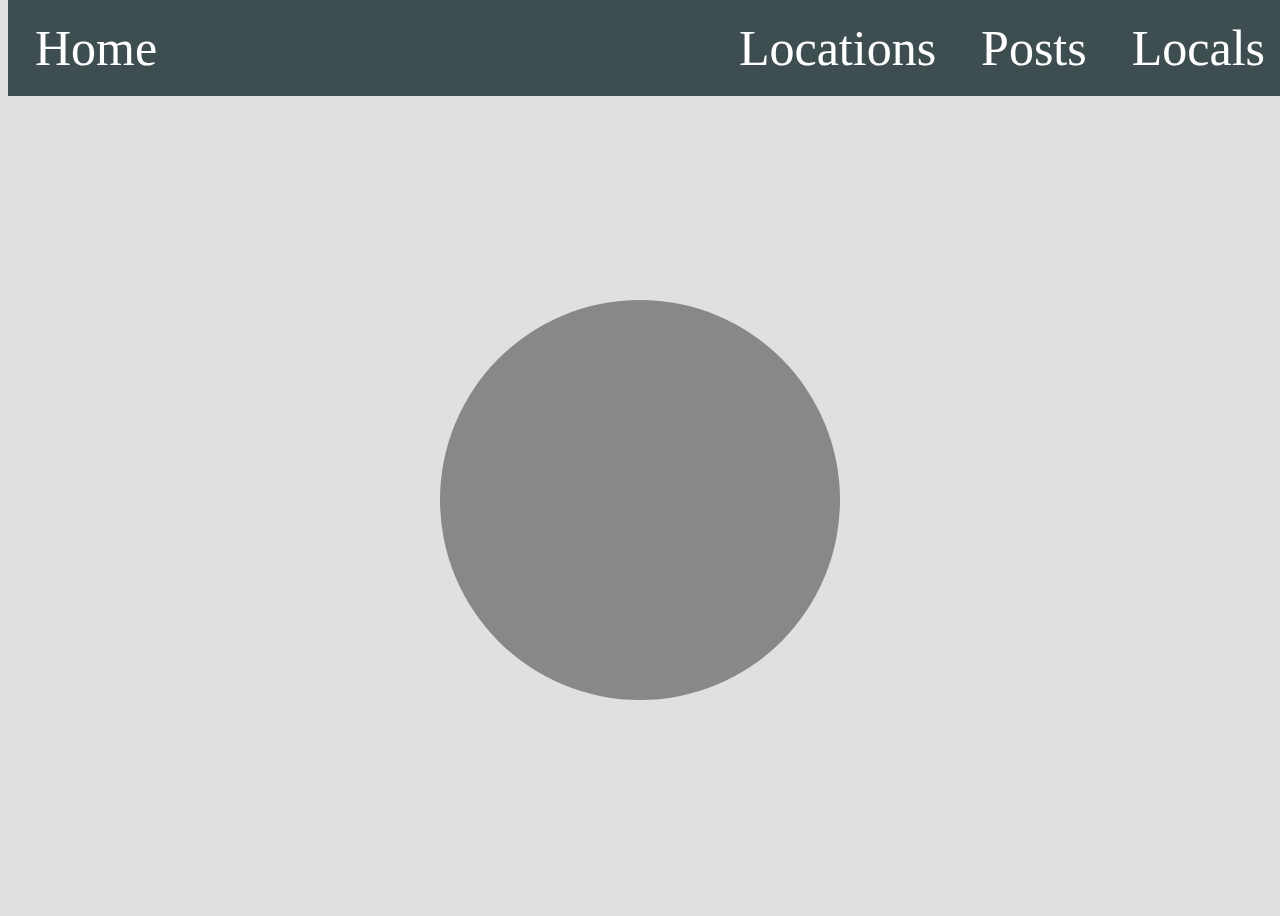
<file: TableTalks/index.html>
<!DOCTYPE html>
<html>
<head>
    <meta charset="UTF-8">
    <meta http-equiv="X-UA-Compatible" content="IE=edge">
    <meta name="viewport" content="width=device-width, initial-scale=1.0">
    <link rel="stylesheet" href="style.css">
    <link href='https://unpkg.com/boxicons@2.1.4/css/boxicons.min.css' rel='stylesheet'>
    <title>TableTalks</title>
</head>
<body>
    <div class="navbar">
        <a class="locals" href="Locals.html">Locals</a>
        <a class="posts" href="posts.html">Posts</a>
        <a class="home" href="index.html">Home</a>
        <a class="locations" href="locations.html">Locations</a>
    </div>
    <a href="post.html"><button class="Post">Create a Post</button></a>
    <div id="earth"></div>
    <div id="reviews-container"></div>

    <style>
        .Post {
            margin-top: 100px;
            margin-left: 2000px;
            font-size: 50px;
            border-radius: 5px;
            background-color: rgb(23, 137, 141);
            color: rgb(255, 255, 255);
            cursor: pointer;
        }

        #earth {
            position: relative;
            height: 400px;
            width: 400px;
            margin: 0.05em auto;
            background: #888 url(https://youthsforum.com/wp-content/uploads/2023/11/world.jpeg) 0 0 repeat;
            border-radius: 50%;
            background-size: 630px;
            animation: rotate 4s linear infinite;
            margin-top: 70px;
            transition: transform 200ms linear;
            transform-style: preserve-3d;
            color: #000;
        }

        @keyframes rotate {
            0% {
                background-position: 0 0;
            }
            100% {
                background-position: 630px 0;
            }
        }

        .review {
            background: white;
            padding: 20px;
            border-radius: 5px;
            box-shadow: 0 4px 8px rgba(0, 0, 0, 0.1);
            text-align: left;
            margin-bottom: 20px;
            display: flex;
            align-items: center;
            gap: 20px;
            font-size: 35px;
        }

        .review img {
            max-width: 150px;
            height: auto;
            border-radius: 5px;
            margin-left: 250px;

        }

        .review .rating {
            display: flex;
            margin-top: .5rem;
            margin-bottom: .5rem;
        }

        .review .star {
            color: gold;
        }

        .rating .star.active {
            color: gold;
        }

        .delete-button {
            background-color: rgb(196, 81, 81);
            color: white;
            border: none;
            border-radius: 5px;
            padding: 10px 15px;
            font-size: 16px;
            cursor: pointer;
        }

        .delete-button:hover {
            background-color: rgb(154, 43, 43);
        }
    </style>
    <script>
        document.addEventListener('DOMContentLoaded', function() {
            const reviewsContainer = document.querySelector('#reviews-container');

            // Function to load all posts from local storage and display them
            function loadPosts() {
                reviewsContainer.innerHTML = ''; // Clear existing content
                const posts = JSON.parse(localStorage.getItem('posts')) || []; // Get posts from local storage

                posts.forEach((post, index) => {
                    const postElement = document.createElement('div');
                    postElement.className = 'review';
                    postElement.innerHTML = `
                        <div>
                            <h2>${post.title}</h2>
                            <p><strong>Location:</strong> ${post.location}</p>
                            <p><strong>Address:</strong> ${post.address}</p>
                            <p><strong>Opinion:</strong> ${post.opinion}</p>
                            <p><strong>Country/Region:</strong> ${post.country}</p>
                            ${post.image ? `<img src="${post.image}" alt="Review Image">` : ''}
                        </div>
                        <button class="delete-button" data-index="${index}">Delete</button>
                    `;
                    reviewsContainer.appendChild(postElement);
                });

                // Add event listeners to delete buttons
                document.querySelectorAll('.delete-button').forEach(button => {
                    button.addEventListener('click', function() {
                        const index = parseInt(this.dataset.index);
                        deletePost(index);
                    });
                });
            }

            // Function to save a new post to local storage
            function savePost(post) {
                const posts = JSON.parse(localStorage.getItem('posts')) || [];
                posts.push(post);
                localStorage.setItem('posts', JSON.stringify(posts));
            }

            // Function to delete a post from local storage
            function deletePost(index) {
                const posts = JSON.parse(localStorage.getItem('posts')) || [];
                posts.splice(index, 1);
                localStorage.setItem('posts', JSON.stringify(posts));
                loadPosts(); // Reload posts after deletion
            }

            // Load all posts when the home page loads
            loadPosts();

            // Event listener for the creation of a new post
            document.querySelector('.Post').addEventListener('click', function() {
                // Retrieve the review from local storage
                const review = JSON.parse(localStorage.getItem('review'));

                // Save the review information as a new post
                if (review) {
                    const newPost = {
                        title: 'New Post', // Adding the title for each post
                        location: review.location,
                        address: review.address,
                        opinion: review.opinion,
                        country: review.Country,
                        image: review.image,
                    };

                    // Save the new post to local storage
                    savePost(newPost);

                    // Reload all posts to display the new one
                    loadPosts();
                } else {
                    alert('No review found to create a post.');
                }
            });
        });
    </script>
</body>
</html>
</file>
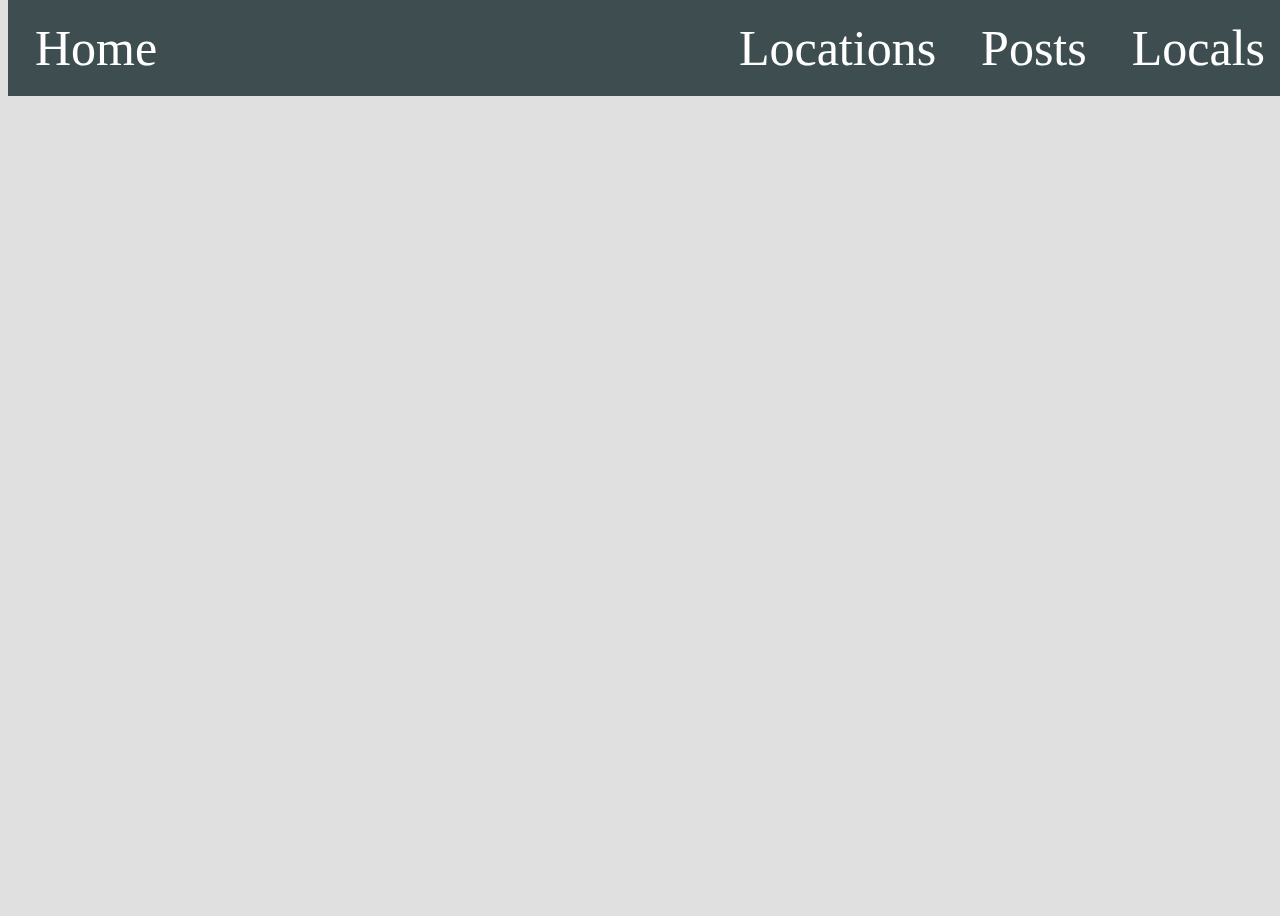
<file: TableTalks/Locals.html>
<!DOCTYPE html>
<html>
    <head>
        <meta charset="UTF-8">
        <meta http-equiv="X-UA-Compatible" content="IE=edge">
        <meta name="viewport" content="width=device-width, initial-scale=1.0">
        <link rel="stylesheet" href="style.css">
        <title>TableTalks</title>
    </head>
    <body>
        <div class="navbar">
            <a class="locals" href="Locals.html">Locals</a>
            <a class="posts" href="posts.html">Posts</a>
            <a class="home" href="index.html">Home</a>
            <a class="locations" href="locations.html">Locations</a>
        </div>
            <a href="post.html"><button class="Post">Create a Post</button></a>
    </body>

    <style>
        .Post{
            margin-top: 120px;
            margin-left: 1500px;
            font-size: 20px;
            border-radius: 5px;
            background-color: rgb(23, 137, 141);
            color: rgb(255, 255, 255);
            cursor: pointer;
        }

    </style>
</html>
</file>
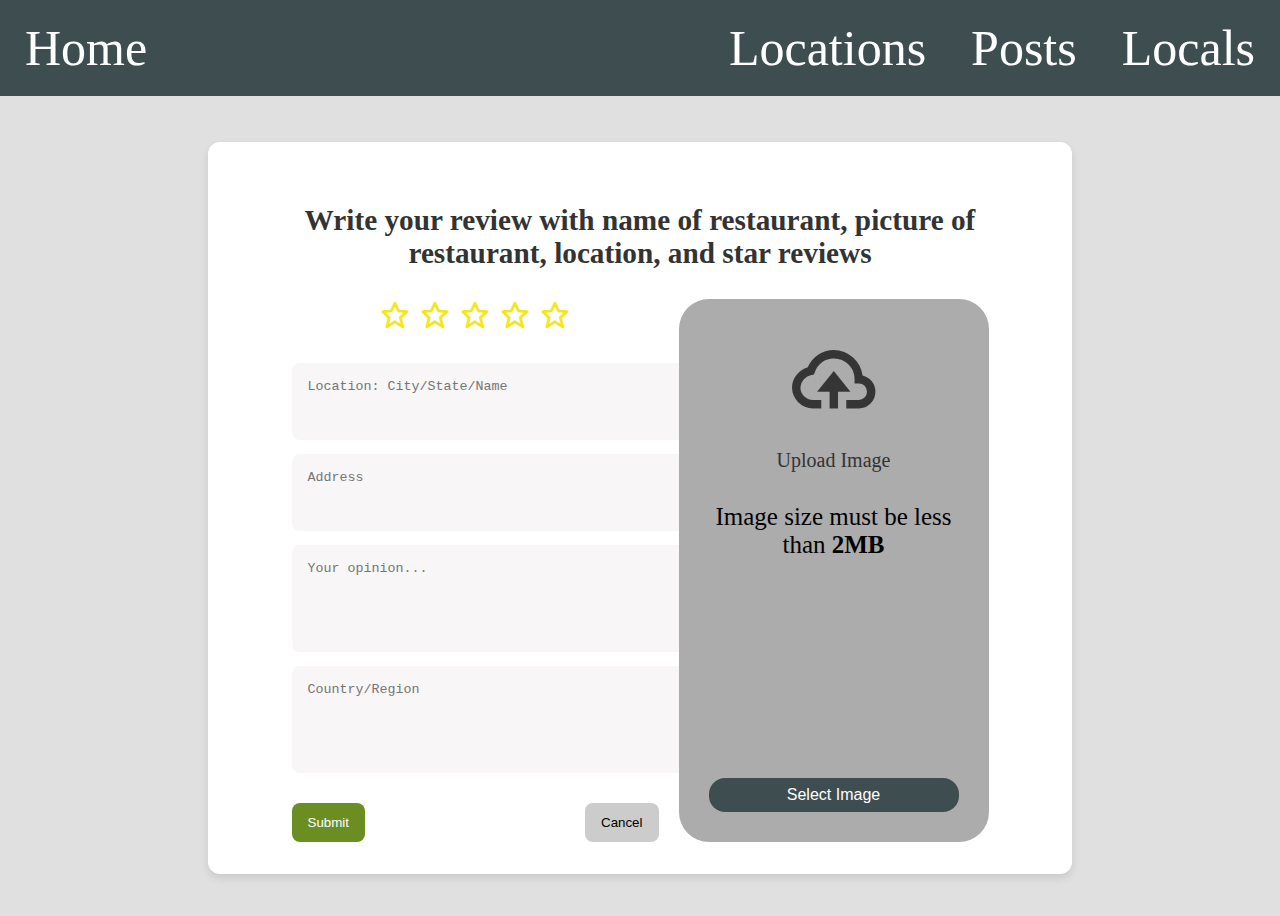
<file: TableTalks/post.html>
<!DOCTYPE html>
<html>
<head>
    <meta charset="UTF-8">
    <meta http-equiv="X-UA-Compatible" content="IE=edge">
    <meta name="viewport" content="width=device-width, initial-scale=1.0">
    <link href='https://unpkg.com/boxicons@2.1.4/css/boxicons.min.css' rel='stylesheet'>
    <link rel="stylesheet" href="style.css">
    <title>TableTalks</title>
</head>
<body>
    <div class="navbar">
        <a class="locals" href="Locals.html">Locals</a>
        <a class="posts" href="posts.html">Posts</a>
        <a class="home" href="index.html">Home</a>
        <a class="locations" href="Locations/locations.html">Locations</a>
    </div>
    <div class="wrapper">
        <h3>Write your review with name of restaurant, picture of restaurant, location, and star reviews</h3>
        <form id="review-form">
            <div class="form-content">
                <div class="form-fields">
                    <div class="rating">
                        <input type="number" name="rating" hidden>
                        <i class='bx bx-star star' style="--i: 0;"></i>
                        <i class='bx bx-star star' style="--i: 1;"></i>
                        <i class='bx bx-star star' style="--i: 2;"></i>
                        <i class='bx bx-star star' style="--i: 3;"></i>
                        <i class='bx bx-star star' style="--i: 4;"></i>
                    </div>
                    <textarea name="location" cols="30" rows="3" placeholder="Location: City/State/Name"></textarea>
                    <br>
                    <textarea name="address" cols="30" rows="3" placeholder="Address"></textarea>
                    <br>
                    <textarea name="opinion" cols="40" rows="5" placeholder="Your opinion..."></textarea>
                    <br>
                    <textarea name="Country" cols="40" rows="5" placeholder="Country/Region"></textarea>
                    <div class="btn-group">
                        <button type="submit" class="btn submit">Submit</button>
                        <button type="button" class="btn cancel">Cancel</button>
                    </div>
                </div>
                <div class="image">
                    <input type="file" id="file" accept="image/*" hidden>
                    <div class="img-area" data-img="">
                        <i class='bx bx-cloud-upload icon' style='color:rgba(0,0,0,0.69)'></i>
                        <h3>Upload Image</h3>
                        <p>Image size must be less than <span>2MB</span></p>                       
                    </div>
                    <button type="button" class="Select-image">Select Image</button>
                </div>
            </div>
        </form>
        <script src="https://sdk.amazonaws.com/js/aws-sdk-2.1075.0.min.js"></script>
    </div>
    <style>
        :root {
            --primary-color: #6B8E23; /* Olive Green */
            --secondary-color: #f5e61a; /* Orange */
            --background-color: #FFFFFF; /* White */
            --text-color: #333333; /* Dark Gray */
            --accent-color: #D2B48C; /* Light Brown */
            --navbar-background: #3E4E50; /* Darker shade for navbar */
            --navbar-hover: #A8DADC; /* Light teal for hover effect */
            --active-color: #F7990D; /* Orange for active link */
        }

        body {
            background-color: rgb(224, 224, 224);
            font-family:'Times New Roman', Times, serif;
            color: var(--text-color);
            min-height: 100vh;
            display: flex;
            justify-content: center;
            align-items: center;
            text-align: center;
            font-size: 25px;
        }

        .wrapper {
            background: white;
            padding: 2rem;
            width: 800px;
            border-radius: .75rem;
            box-shadow: 0 4px 8px rgba(0, 0, 0, 0.1);
            display: flex;
            flex-direction: column;
            align-items: center;
            margin-top: 100px; /* Space below the navbar */
        }

        .form-content {
            display: flex;
            justify-content: space-between;
            width: 100%;
        }

        .form-fields {
            flex: 1;
            margin-right: 20px;
        }

        .rating {
            display: flex;
            justify-content: center;
            align-items: center;
            grid-gap: .5rem;
            font-size: 2rem;
            margin-bottom: 2rem;
        }

        .rating .star{
            cursor: pointer;
            color: var(--secondary-color) !important;
        }

        .rating .star.active{
            opacity: 0;
            animation: animate .5s calc(var(--i) * .1s) ease-in-out forwards;
        }


        @keyframes animate{
            0%{
                opacity: 0;
                transform: scale(1);
            }
            50%{
                opacity: 1;
                transform: scale(1.2);
            }
            100%{
                opacity: 1;
                transform: scale(1);
            }
        }

        .rating .star:hover{
            transform: scale(1.1);
        }

        .btn-group {
            display: flex;
            justify-content: space-between;
            margin-top: 1rem;
        }

        .btn {
            padding: 0.5rem 1rem;
            border: none;
            border-radius: 4px;
            cursor: pointer;
        }

        .submit {
            background-color: var(--primary-color);
            color: white;
        }

        .cancel {
            background-color: #ccc;
            color: black;
        }

        .image {
            background: #acacac;
            padding: 30px;
            border-radius: 30px;
            display: flex;
            justify-content: center;
            align-items: center;
            flex-direction: column;
            width: 250px;
            text-align: center;
        }

        .img-area {
            position: relative; /* Ensure relative positioning */
            display: flex;
            flex-direction: column;
            align-items: center;
            width: 100%;
            height: 100%;
            overflow: hidden; /* Ensure the image doesn't overflow */
        }

        .img-area img {
            max-width: 100%; /* Ensure the image doesn't exceed the container width */
            max-height: 100%; /* Ensure the image doesn't exceed the container height */
            object-fit: contain; /* Fit the image while preserving its aspect ratio */
            border-radius: 5px;
        }


        .img-area .icon{
            font-size: 100px;
        }

        .img-area h3{
            font-size: 20px;
            font-weight: 500;
            margin-bottom: 6px;
        }

        .img-area p{
            color: #000000;
        }

        .img-area p span{
            font-weight: 600;
        }

        .img-area::before{
            content: attr(data-img);
            position: absolute;
            top: 0;
            left: 0;
            width: 100%;
            height: 100%;
            background: rgba(0, 0, 0, 0.5);
            color: #fff;
            font-weight: 500;
            text-align: center;
            display: flex;
            justify-content: center;
            align-items: center;
            pointer-events: none;
            opacity: 0;
            transition: all .3s ease;
            z-index: 200;
        }

        .img-area.active:hover::before{
            opacity: 1;
        }

        .Select-image {
            display: block;
            width: 100%;
            font-weight: 500;
            font-size: 16px;
            background-color: var(--navbar-background);
            color: white;
            padding: 0.5rem 1rem;
            border: none;
            border-radius: 16px;
            cursor: pointer;
            margin-top: 10px;
        }

        .Select-image:hover {
            background-color: var(--primary-color);
        }

        textarea{
            width: 100%;
            background:rgb(248, 246, 246);
            padding: 1rem;
            border-radius: .5rem;
            border: none;
            outline: none;
            resize: none;
            margin-bottom: .5rem;
        }

        .btn-group{
            display: flex;
            grid-gap: .5rem;
            align-items: center;
        }

        .btn-group .btn{
            padding: .75rem 1rem;
            border-radius: .5rem;
            border: none;
            outline: none;
            cursor: pointer;
        }

         .btn-group .btn.submit:hover{
            background: #4c6617;
         }

         .btn-group .btn.cancel:hover{
            background: #888888;
         }

    </style>
  <script>
    const selectImage = document.querySelector('.Select-image');
    const inputFile = document.querySelector('#file');
    const imgArea = document.querySelector('.img-area');
    const allStar = document.querySelectorAll('.rating .star');
    const ratingValue = document.querySelector('.rating input');
    const dynamodb = new AWS.DynamoDB();
    let imageUrl = '';

    selectImage.addEventListener('click', function(){
        inputFile.click();
    });

    inputFile.addEventListener('change', function(){
        const image = this.files[0];
        const reader = new FileReader();
        if(image.size < 2000000){
            reader.onload = ()=> {
                imageUrl = reader.result;
                imgArea.innerHTML = ''; // Clear previous content
                const img = document.createElement('img');
                img.src = imageUrl;
                imgArea.appendChild(img);
                imgArea.classList.add('active');
                imgArea.dataset.img = image.name;
            };
            reader.readAsDataURL(image);
        } else {
            alert("Image size more than 2MB");
        }
    });

    allStar.forEach((item, idx) => {
        item.addEventListener('click', function() {
            let click = 0;
            ratingValue.value = idx + 1;
            allStar.forEach(i => {
                i.classList.replace('bxs-star', 'bx-star');
                i.classList.remove('active');
            });
            for(let i = 0; i < allStar.length; i++){
                if(i <= idx){
                    allStar[i].classList.replace('bx-star', 'bxs-star');
                    allStar[i].classList.add('active');
                } else {
                    allStar[i].style.setProperty('--i', click);
                    click++;
                }
            }
        });
    });

    document.querySelector('#review-form').addEventListener('submit', function(e) {
        e.preventDefault();
        const formData = new FormData(this);
        const review = {
            rating: formData.get('rating'),
            location: formData.get('location'),
            address: formData.get('address'),
            opinion: formData.get('opinion'),
            Country: formData.get('Country'),
            image: imageUrl
        };
        // Save the review to localStorage
        localStorage.setItem('review', JSON.stringify(review));
        // Redirect to home page to display the review
        window.location.href = 'index.html';
    });

    AWS.config.update({
    accessKeyId: 'AKIATCKANOLXSHHZBH6C',
    secretAccessKey: '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',
    region: 'Global'
    });

    document.querySelector('#review-form').addEventListener('submit', function(e) {
    e.preventDefault();
    const formData = new FormData(this);
    const review = {
        rating: { N: formData.get('rating') },
        location: { S: formData.get('location') },
        address: { S: formData.get('address') },
        opinion: { S: formData.get('opinion') },
        Country: { S: formData.get('Country')},
        image: { S: imageUrl }
    };

    const params = {
        TableName: 'TableTalks',
        Item: review
    };

    dynamodb.putItem(params, function(err, data) {
        if (err) {
            console.error("Error storing review in DynamoDB", err);
        } else {
            console.log("Review stored successfully in DynamoDB", data);
            // Redirect to home page to display the review
            window.location.href = 'index.html';
        }
        });
    });


</script>
    </body>
</html>
</file>
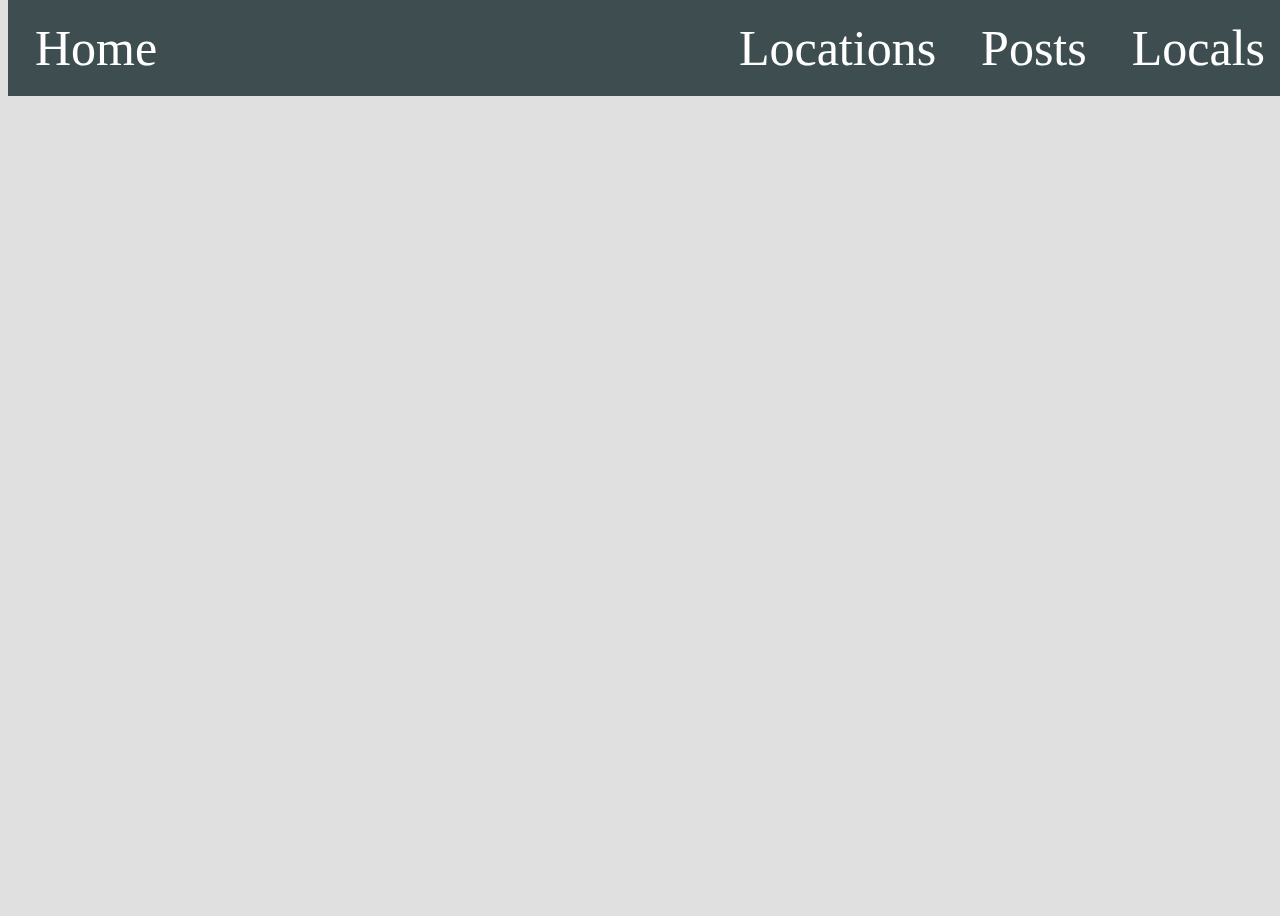
<file: TableTalks/posts.html>
<!DOCTYPE html>
<html>
    <head>
        <meta charset="UTF-8">
        <meta http-equiv="X-UA-Compatible" content="IE=edge">
        <meta name="viewport" content="width=device-width, initial-scale=1.0">
        <link rel="stylesheet" href="style.css">
        <link href='https://unpkg.com/boxicons@2.1.4/css/boxicons.min.css' rel='stylesheet'>
        <title>TableTalks</title>
    </head>
    <body>
        <div class="navbar">
            <a class="locals" href="Locals.html">Locals</a>
            <a class="posts" href="posts.html">Posts</a>
            <a class="home" href="index.html">Home</a>
            <a class="locations" href="locations.html">Locations</a>
        </div>
            <a href="post.html"><button class="Post">Create a Post</button></a>
            <div id="reviews-container"></div>
    </body>

    <style>
        .Post{
            margin-top: 120px;
            margin-left: 1500px;
            font-size: 20px;
            border-radius: 5px;
            background-color: rgb(23, 137, 141);
            color: rgb(255, 255, 255);
            cursor: pointer;
        }

        .review {
            background: white;
            padding: 1.5rem;
            border-radius: .75rem;
            box-shadow: 0 4px 8px rgba(0, 0, 0, 0.1);
            max-width: 1200px;
            text-align: left;
            margin: 0 auto; /* Center the container horizontally */
            display: flex;
            align-items: flex-start; /* Align items to the start of the flex container */
        }

        .review img {
            height: 150px;
            max-width: 150px;
            border-radius: .5rem;
        }

        .review .rating {
            display: flex;
            margin-top: .5rem;
            margin-bottom: .5rem;
        }

        .review .star {
            color: gold;
        }
    </style>
    <script>
        document.addEventListener('DOMContentLoaded', function() {
            const reviewsContainer = document.querySelector('#reviews-container');
            const review = JSON.parse(localStorage.getItem('review'));

            if (review) {
                const reviewElement = document.createElement('div');
                reviewElement.className = 'review';
                reviewElement.innerHTML = `
                    <div class="rating">
                        ${[...Array(5)].map((_, i) => `
                            <i class='bx ${i < review.rating ? 'bxs-star' : 'bx-star'} star'></i>
                        `).join('')}
                    </div>
                    <p><strong>Location:</strong> ${review.location}</p>
                    <p><strong>Address:</strong> ${review.address}</p>
                    <p><strong>Opinion:</strong> ${review.opinion}</p>
                    <p><strong>Country/Region:</strong> ${review.Country}</p>
                    ${review.image ? `<img src="${review.image}" alt="Restaurant Image">` : ''}
                `;
                reviewsContainer.appendChild(reviewElement);
            }
        });
    </script>
</html>
</file>
<file: TableTalks/style.css>
:root {
    --primary-color: #6B8E23; /* Olive Green */
    --background-color: #FFFFFF; /* White */
    --text-color: #333333; /* Dark Gray */
    --accent-color: #D2B48C; /* Light Brown */
    --navbar-background: #3E4E50; /* Darker shade for navbar */
    --navbar-hover: #A8DADC; /* Light teal for hover effect */
    --active-color: #F7990D; /* Orange for active link */
    --shadow: 8px 8px 30px rgba(0, 0, 0, .05);
}

body {
    background-color: rgb(224, 224, 224);
    font-family:'Times New Roman', Times, serif;
    color: var(--text-color);
    min-height: 100vh;
    font-size: 25px;
}

.navbar {
    overflow: hidden;
    background-color: var(--navbar-background);
    padding: 5px 2px;
    position: absolute;
    top: 0;
    width: 100%;
    font-size: 50px;
}

.navbar a {
    float: right;
    color: var(--background-color);
    text-align: center;
    padding: 14px 20px;
    text-decoration: none;
    margin-right: 5px;
}

.navbar a.home {
    float: left; /* Change from right to left */
    color: var(--background-color);
    margin-left: 5px;
    margin-right: auto; /* Add this line */
}


.navbar a:hover {
    background-color: var(--navbar-hover);
    color: var(--text-color);
}

/* Add these styles to your existing styles */
#reviews-container {
    margin: 2em auto;
    width: 90%;
    display: flex;
    flex-direction: column;
    align-items: left;
    gap: 2em;
}

.review {
    background: white;
    padding: 1.5rem;
    border-radius: .75rem;
    box-shadow: 0 4px 8px rgba(0, 0, 0, 0.1);
    width: 100%;
    max-width: 600px;
    text-align: left;
    display: flex;
    align-items: center;
    gap: 1rem;
}

.review img {
    max-width: 100px;
    height: auto;
    border-radius: .5rem;
}

.review .rating {
    display: flex;
    margin-top: .5rem;
    margin-bottom: .5rem;
}

.review .star {
    color: var(--secondary-color);
}

.review .rating .bxs-star {
    color: gold;
}
</file>
